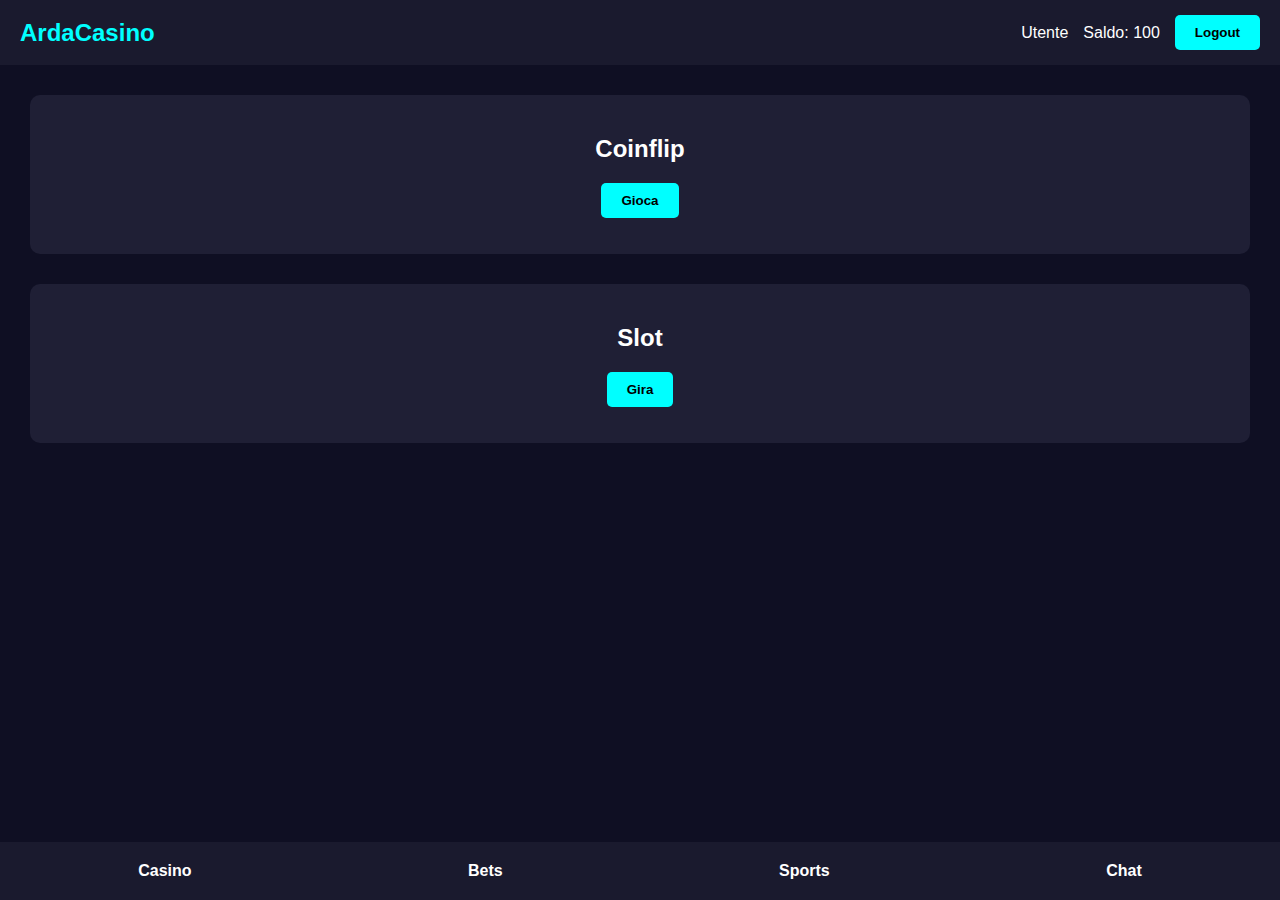
<file: index.html>
<!DOCTYPE html>
<html lang="it">
<head>
  <meta charset="UTF-8">
  <title>ArdaCasino</title>
  <link rel="stylesheet" href="style.css">
</head>
<body>
  <header>
    <div class="logo">ArdaCasino</div>
    <div class="user-info">
      <span id="username">Utente</span>
      <span id="saldo">Saldo: 100</span>
      <button onclick="logout()">Logout</button>
    </div>
  </header>

  <main>
    <div class="game-section">
      <h2>Coinflip</h2>
      <button onclick="giocaCoinflip()">Gioca</button>
      <p id="coinflipResult"></p>
    </div>

    <div class="game-section">
      <h2>Slot</h2>
      <button onclick="giocaSlot()">Gira</button>
      <p id="slotResult"></p>
    </div>
  </main>

  <nav>
    <button>Casino</button>
    <button>Bets</button>
    <button>Sports</button>
    <button>Chat</button>
  </nav>

  <script src="script.js"></script>
</body>
</html>
</file>
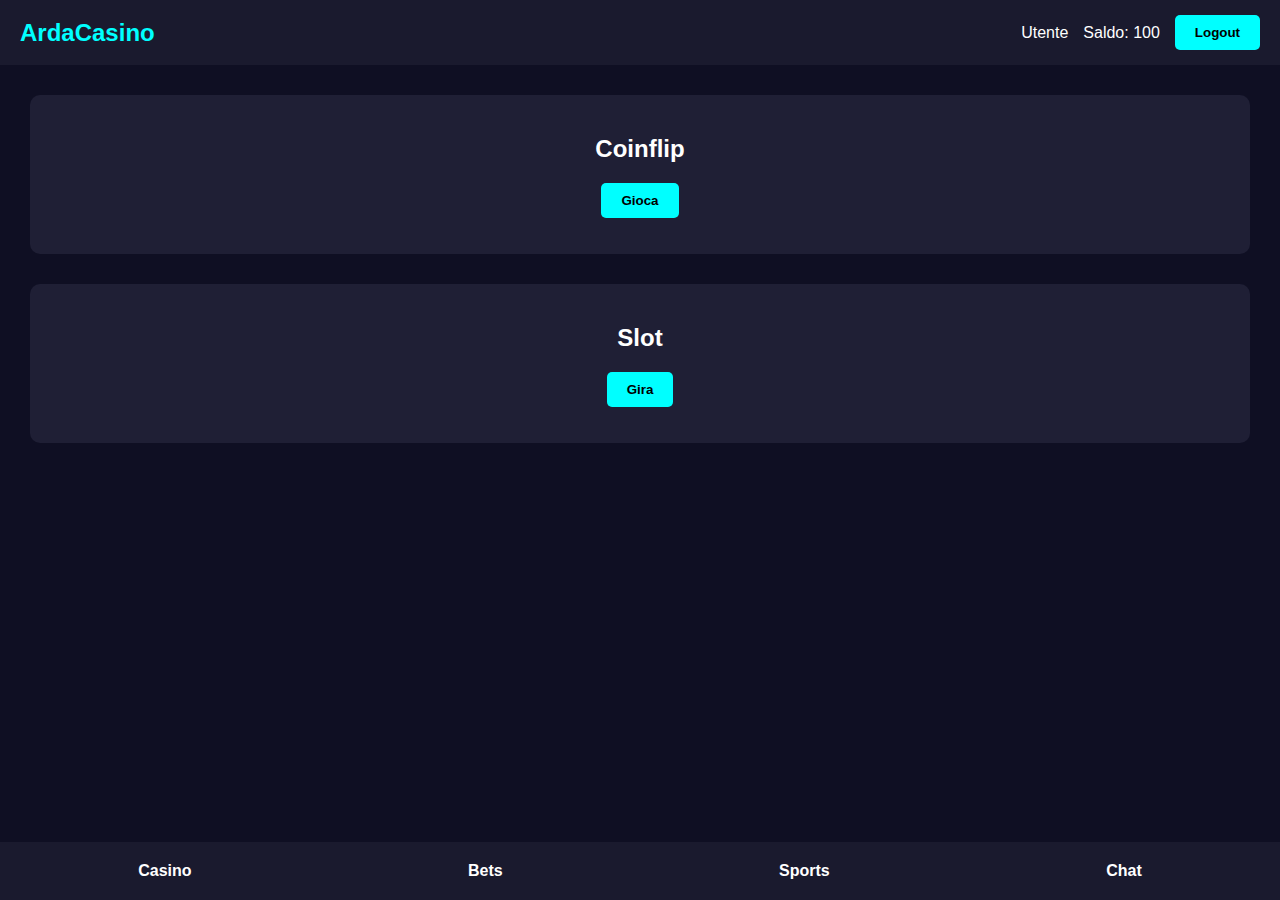
<file: casino.html>
<!DOCTYPE html>
<html lang="it">
<head>
  <meta charset="UTF-8">
  <title>ArdaCasino</title>
  <link rel="stylesheet" href="style.css">
</head>
<body>
  <div class="casino-header">
    <span id="welcome"></span>
    <span>Saldo: <span id="saldo"></span></span>
    <button onclick="logout()">Logout</button>
  </div>
  <div class="games">
    <div class="game">
      <h2>Coinflip</h2>
      <button onclick="giocaCoinflip()">Lancia</button>
      <p id="coinflipRisultato"></p>
    </div>
    <div class="game">
      <h2>Slot</h2>
      <button onclick="giocaSlot()">Gira</button>
      <p id="slotRisultato"></p>
    </div>
  </div>
  <script src="casino.js"></script>
</body>
</html>
</file>
<file: style.css>
body {
  margin: 0;
  font-family: 'Segoe UI', sans-serif;
  background-color: #0f0f23;
  color: white;
}
header {
  background-color: #1a1a2e;
  display: flex;
  justify-content: space-between;
  align-items: center;
  padding: 15px 20px;
}
.logo {
  font-size: 24px;
  font-weight: bold;
  color: #00ffff;
}
.user-info {
  display: flex;
  gap: 15px;
  align-items: center;
}
main {
  padding: 30px;
  display: flex;
  flex-direction: column;
  gap: 30px;
}
.game-section {
  background-color: #1f1f35;
  padding: 20px;
  border-radius: 10px;
  text-align: center;
}
button {
  padding: 10px 20px;
  background-color: #00ffff;
  color: black;
  border: none;
  border-radius: 5px;
  font-weight: bold;
  cursor: pointer;
}
nav {
  position: fixed;
  bottom: 0;
  width: 100%;
  background-color: #1a1a2e;
  display: flex;
  justify-content: space-around;
  padding: 10px 0;
}
nav button {
  background: none;
  border: none;
  color: white;
  font-size: 16px;
}
</file>
